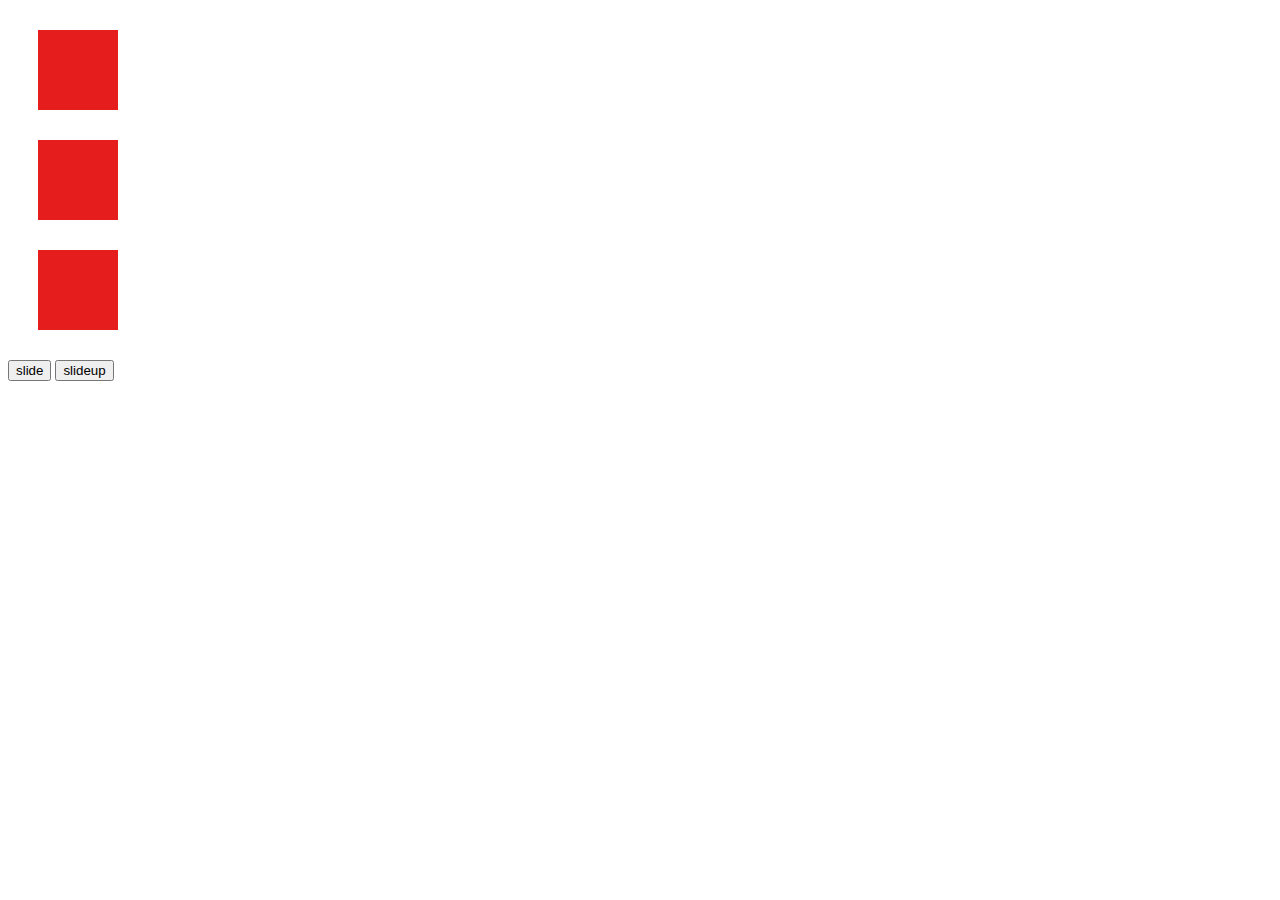
<file: ex2/index.html>
<!DOCTYPE html>
<html lang="fr">
<head>
    <meta charset="UTF-8">
    <meta name="viewport" content="width=device-width, initial-scale=1.0">
    <title>Document</title>
    <link rel="stylesheet" href="style.css">
</head>
<body>
 <div class="1"></div>
 <div class="2"></div>
 <div class="3"></div>
 <button class="div1">slide</button>
 <button class="div2">slideup</button>
<script src="jquery-3.5.1.js"></script><script src="jquery-color.js"></script>
<script src="app.js"></script>
    
</body>
</html>
</file>
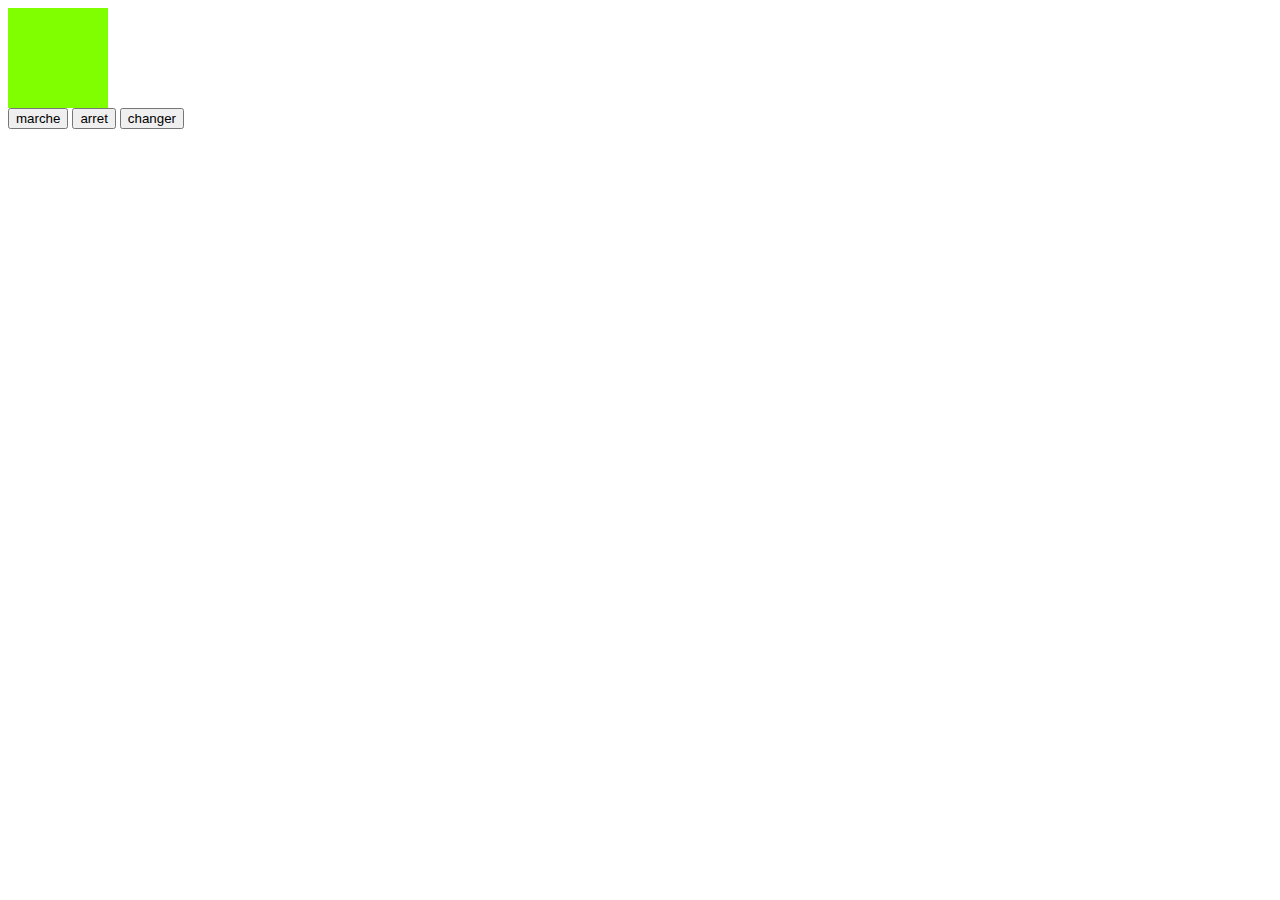
<file: ex6/index.html>
<!DOCTYPE html>
<html lang="fr">
<head>
    <meta charset="UTF-8">
    <meta name="viewport" content="width=device-width, initial-scale=1.0">
    <title>Document</title>
    <link rel="stylesheet" href="style.css">
</head>
<body>
    
 <div ></div>
<button id="marche">marche</button>
<button id="arret">arret</button>
<button id="changer">changer</button>

<script src="jquery-3.5.1.js"></script><script src="jquery-color.js"></script>
<script src="app.js"></script>
    
</body>
</html>
</file>
<file: ex2/style.css>
div{color: rgb(243, 240, 240);
background-color: rgb(230, 29, 29);
width: 80px;
height: 80px;
margin: 30px;}

.active{background-color: black;}
</file>
<file: ex6/style.css>
div{
    background-color: chartreuse;
    width: 100px;
    height: 100px;
}
</file>
